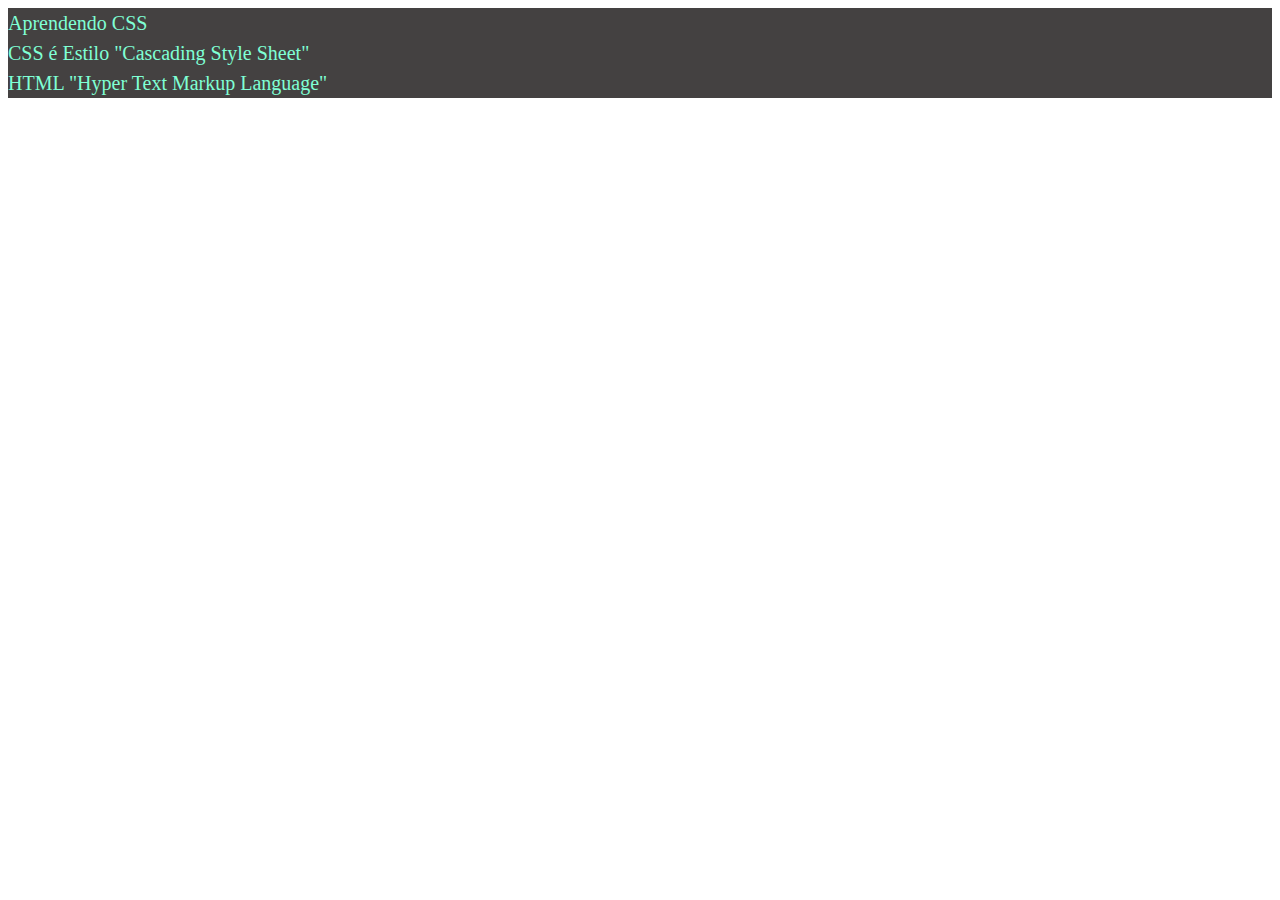
<file: css.html>
<!DOCTYPE html>
<html lang="pt-br">
<head>
    <meta charset="UTF-8">
    <meta http-equiv="X-UA-Compatible" content="IE=edge">
    <meta name="viewport" content="width=device-width, initial-scale=1.0">
    <title>Aulas Explorer</title>
</head>
<style>
    p {
        font-size: 20px;
        font-family: Cambria, Cochin, Georgia, Times, 'Times New Roman', serif;
        font-weight: normal;
        margin: 0;
        padding: 0;
        line-height: 1.5;
        color: aquamarine;
        background-color: #444141;
    }
</style>

<html>
    <p>Aprendendo CSS</p>
    <p>CSS é Estilo "Cascading Style Sheet"</p>
    <p>HTML "Hyper Text Markup Language"</p>
</html>
</file>
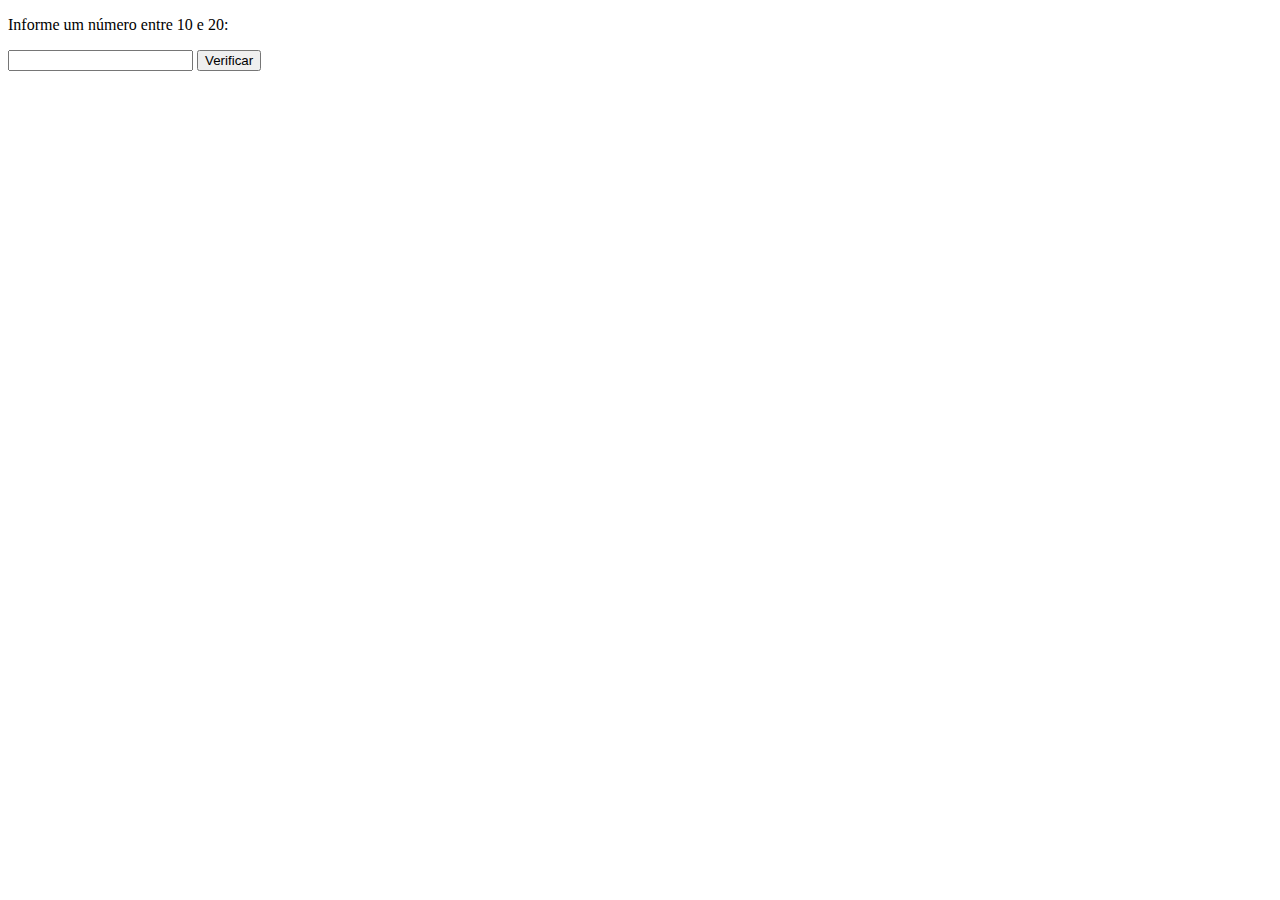
<file: exceptions.html>
<!DOCTYPE html>
<html lang="en">
<head>
    <meta charset="UTF-8">
    <meta http-equiv="X-UA-Compatible" content="IE=edge">
    <meta name="viewport" content="width=device-width, initial-scale=1.0">
    <title>Exceções em JavaScript</title>
    <link rel="javascript" href="javascript.js">
</head>
<body>
    <p>Informe um número entre 10 e 20: </p>
    <input type="text" id="numero">
    <button onClick="verifica()">Verificar</button>
    <p id="msg"></p>
    <script>
        function verifica() {
            var x = document.getElementById('numero').value;
            try{
                if (x == '') throw 'Informe um valor.';
                if (isNaN(x)) throw 'Você precisa informar um número.';

                document.getElementById('msg').innerHTML = 'Perfeito! O valor está correto.';

            } catch (erro) {
                document.getElementById('msg').innerHTML = 'Erro: ' + erro;
            }   
        }
    </script>
</body>
</html>
</file>
